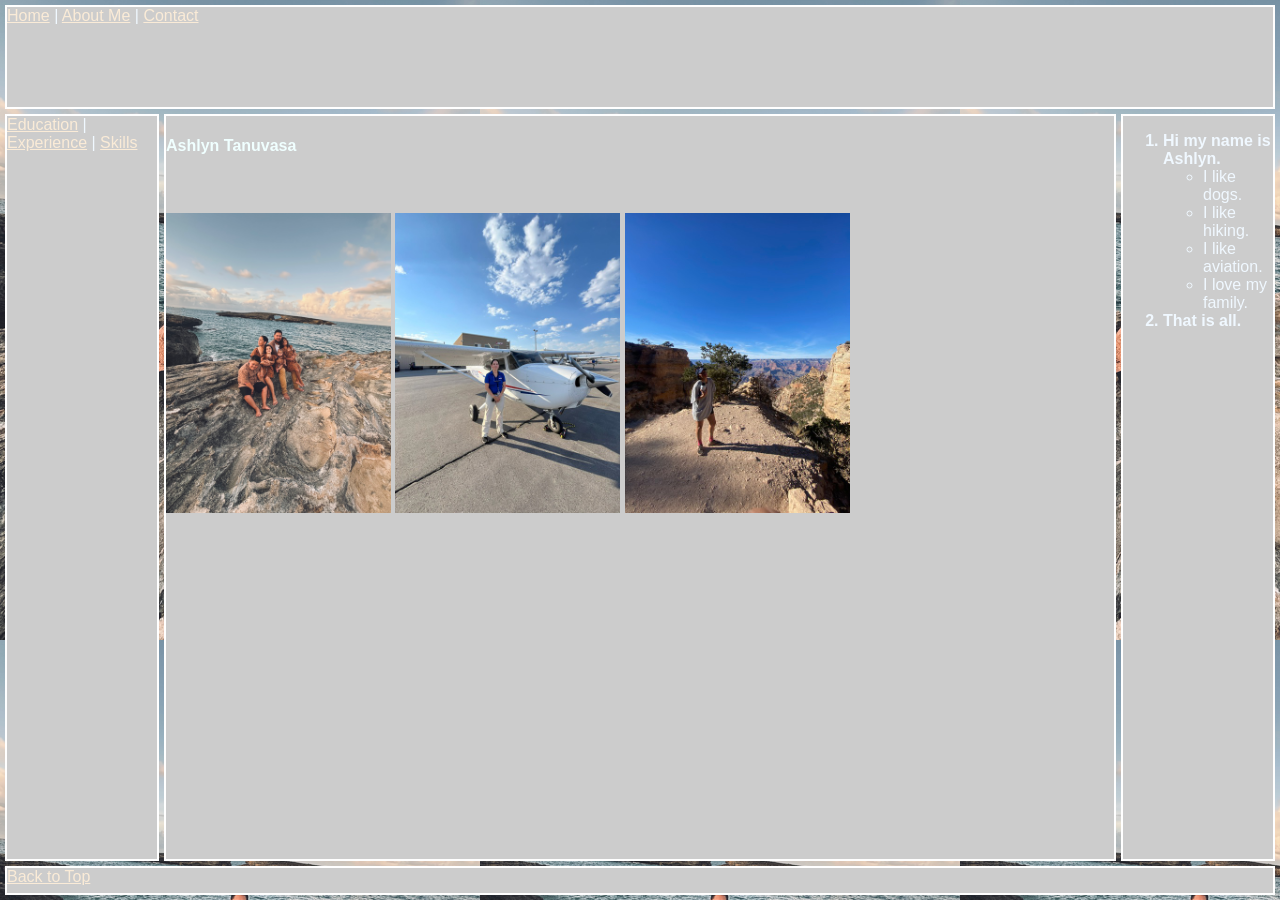
<file: startbootstrap-clean-blog-gh-pages/html/aboutme.html>
<!DOCTYPE html>
<html lang="en">
<head>
    <meta charset="UTF-8">
    <meta name="viewport" content="width=device-width, initial-scale=1.0"> 
    <title>About Me</title>
    <link rel="stylesheet" href="../css/stylesedits.css">
    <link rel="stylesheet" href="../css/layoutstyles.css">
</head>
<body class="homebg">
    
    <!--
        Ashlyn Tanuvasa
        Section 001
        05/14/2026
    -->
    <div class="common header">
        <a href="../index.html">Home</a> | 
        <a href="aboutme.html">About Me</a> |
        <a href="../contact.html">Contact</a>
    </div>
    <div class="common leftmenu">  
        <a href="../education.html">Education</a> |
        <a href="../experience.html">Experience</a> |
        <a href="../skills.html">Skills</a>

    </div>
    <div class="common mainbody">
        <h4>Ashlyn Tanuvasa</h4> <br><br>

        <img src="../images/Family.PNG" height="300" alt="Family in front of ocean.">
        <img src="../images/ATPPlane.JPG" height="300" alt="Girl in front of airplane.">
        <img src="../images/GrandCanyon.jpeg" height="300" alt="Girl overlooking Grand Canyon.">

        <br><br>

        <iframe width="560" height="315" 
        src="https://www.youtube.com/embed/euYe6W7d-rI?si=m4h02711KcE6tsQE" 
        title="YouTube video player" frameborder="0" allow="accelerometer; autoplay; 
        clipboard-write; encrypted-media; gyroscope; picture-in-picture; web-share" 
        referrerpolicy="strict-origin-when-cross-origin" allowfullscreen></iframe> <br>

        <p>Mom of 4 and aviation lover.</p>
        
        <div class='tableauPlaceholder' id='viz1779058706519' style='position: relative'>
                <noscript>
                <a href='#'>
                <img alt=' ' src='https:&#47;&#47;public.tableau.com&#47;static&#47;images&#47;Gr&#47;Group2-AviationIndustry&#47;CANCELLATIONSDELAYS&#47;1_rss.png' style='border: none' />
                </a>
                </noscript>
            <object class='tableauViz'  style='display:none;'>
            <param name='host_url' value='https%3A%2F%2Fpublic.tableau.com%2F' /> 
            <param name='embed_code_version' value='3' /> 
            <param name='site_root' value='' />
            <param name='name' value='Group2-AviationIndustry&#47;CANCELLATIONSDELAYS' />
            <param name='tabs' value='yes' />
            <param name='toolbar' value='yes' />
            <param name='static_image' value='https:&#47;&#47;public.tableau.com&#47;static&#47;images&#47;Gr&#47;Group2-AviationIndustry&#47;CANCELLATIONSDELAYS&#47;1.png' /> 
            <param name='animate_transition' value='yes' />
            <param name='display_static_image' value='yes' />
            <param name='display_spinner' value='yes' />
            <param name='display_overlay' value='yes' />
            <param name='display_count' value='yes' />
            <param name='language' value='en-US' />
            </object>
        </div>                <script type='text/javascript'>                    var divElement = document.getElementById('viz1779058706519');                    var vizElement = divElement.getElementsByTagName('object')[0];                    if ( divElement.offsetWidth > 800 ) { vizElement.style.minWidth='1366px';vizElement.style.maxWidth='100%';vizElement.style.minHeight='818px';vizElement.style.maxHeight=(divElement.offsetWidth*0.75)+'px';} else if ( divElement.offsetWidth > 500 ) { vizElement.style.minWidth='1366px';vizElement.style.maxWidth='100%';vizElement.style.minHeight='818px';vizElement.style.maxHeight=(divElement.offsetWidth*0.75)+'px';} else { vizElement.style.width='100%';vizElement.style.minHeight='2550px';vizElement.style.maxHeight=(divElement.offsetWidth*1.77)+'px';}                     var scriptElement = document.createElement('script');                    scriptElement.src = 'https://public.tableau.com/javascripts/api/viz_v1.js';                    vizElement.parentNode.insertBefore(scriptElement, vizElement);                </script>

        

    </div>
    <div class="common rightmenu">
        <ol>
            <li class="bold">Hi my name is Ashlyn.
            <ul>
                <li>I like dogs.</li>
                <li>I like hiking.</li>
                <li>I like aviation.</li>
                <li>I love my family.</li>
            </ul>
             </li>
            <li class="bold">That is all.</li>
        </ol></div>
    <div class="common footer">
        <a href="#top">Back to Top</a>
    </div>
    
   
    
    

    <!--<p class="box1">This paragraph is for <span class="bold box1"> demonstration </span> purposes.</p>
    <p class="box1 box2">This paragraph is for <span class="bold box1 box2"> demonstration </span> purposes.</p>
    <p class="box1 box2 box3">This paragraph is for <span class="bold box1 box2 box3"> demonstration </span> purposes.</p>-->

    

    
    
</body>
</html>
</file>
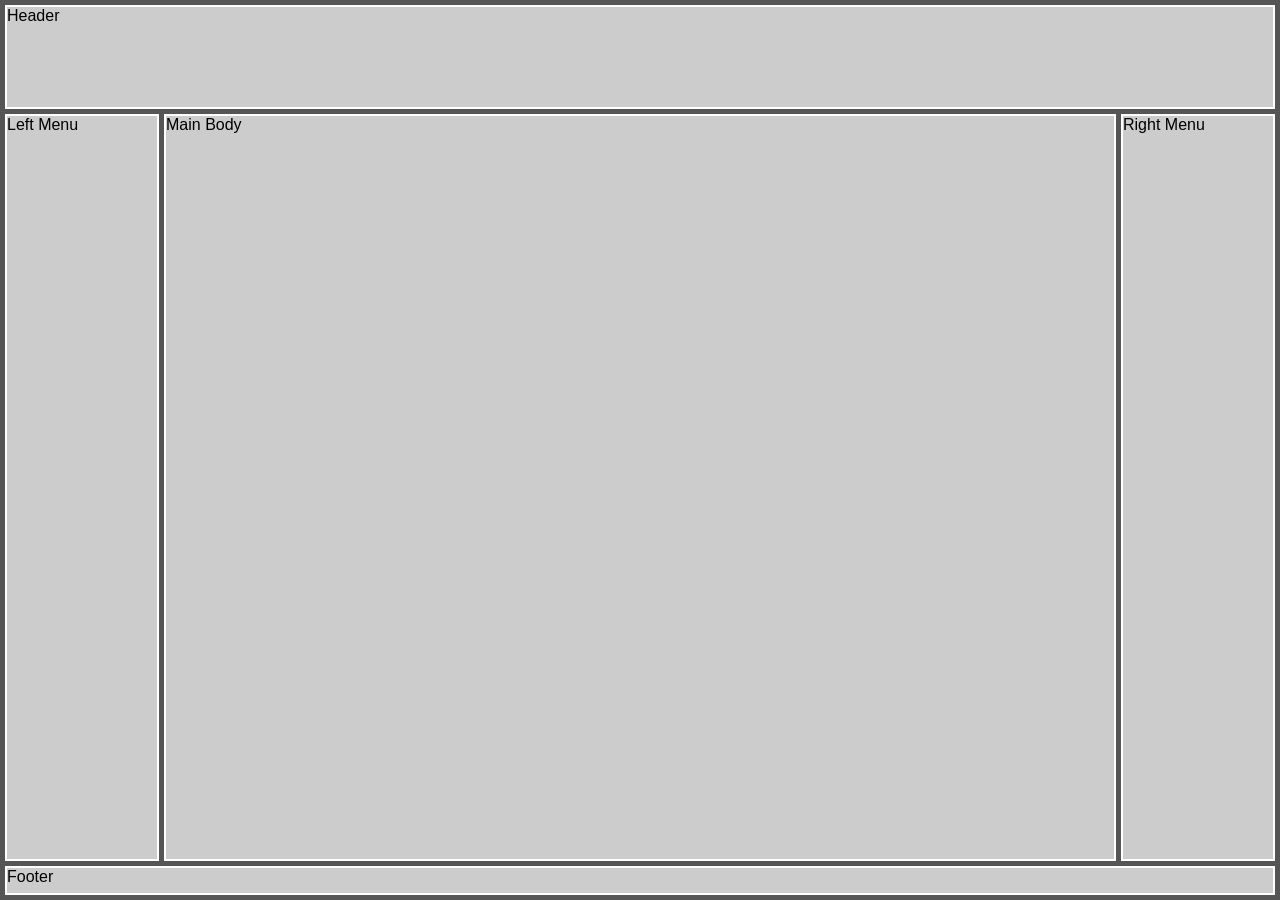
<file: startbootstrap-clean-blog-gh-pages/html/layout.html>
<!DOCTYPE html>
<html lang="en">
<head>
    <meta charset="UTF-8">
    <meta name="viewport" content="width=device-width, initial-scale=1.0">
    <title>Layout Template</title>
    <link rel="stylesheet" href="../css/layoutstyles.css">
</head>
<body>
    <div class="common header">Header</Header></div>
    <div class="common leftmenu">Left Menu</div>
    <div class="common mainbody">Main Body</div>
    <div class="common rightmenu">Right Menu</div>
    <div class="common footer">Footer</div>
</body>
</html>
</file>
<file: startbootstrap-clean-blog-gh-pages/css/stylesedits.css>
body {
    font-family: Arial, Helvetica, sans-serif;
    color: aliceblue;
    }

h4 {
    color: azure;
    }

.bold {font-weight: bold;}
.justify {text-align: justify;}
.homebg {
    background-image: url('../images/Family.PNG');
}

li {font-weight: normal;}

a {color: antiquewhite;}
</file>
<file: startbootstrap-clean-blog-gh-pages/css/layoutstyles.css>
body {
    background-color: #555555;
    font-family: Verdana, Geneva, Tahoma, sans-serif;
}

.common {
    background-color: #cccccc;
    border: 2px solid white; 
    position: absolute;
}

.header {
    top: 5px;
    left: 5px;
    right: 5px;
    height: 100px;
}

.leftmenu {
    top: 114px;
    left: 5px;
    width: 150px;
    bottom: 39px;
}

.mainbody {
    top: 114px;
    left: 164px;
    right: 164px;
    bottom: 39px;
}

.rightmenu {
    top: 114px;
    right: 5px;
    width: 150px;
    bottom: 39px;
}

.footer {
   bottom: 5px;
   left: 5px;
   right: 5px;
   height: 25px; 
}
</file>
